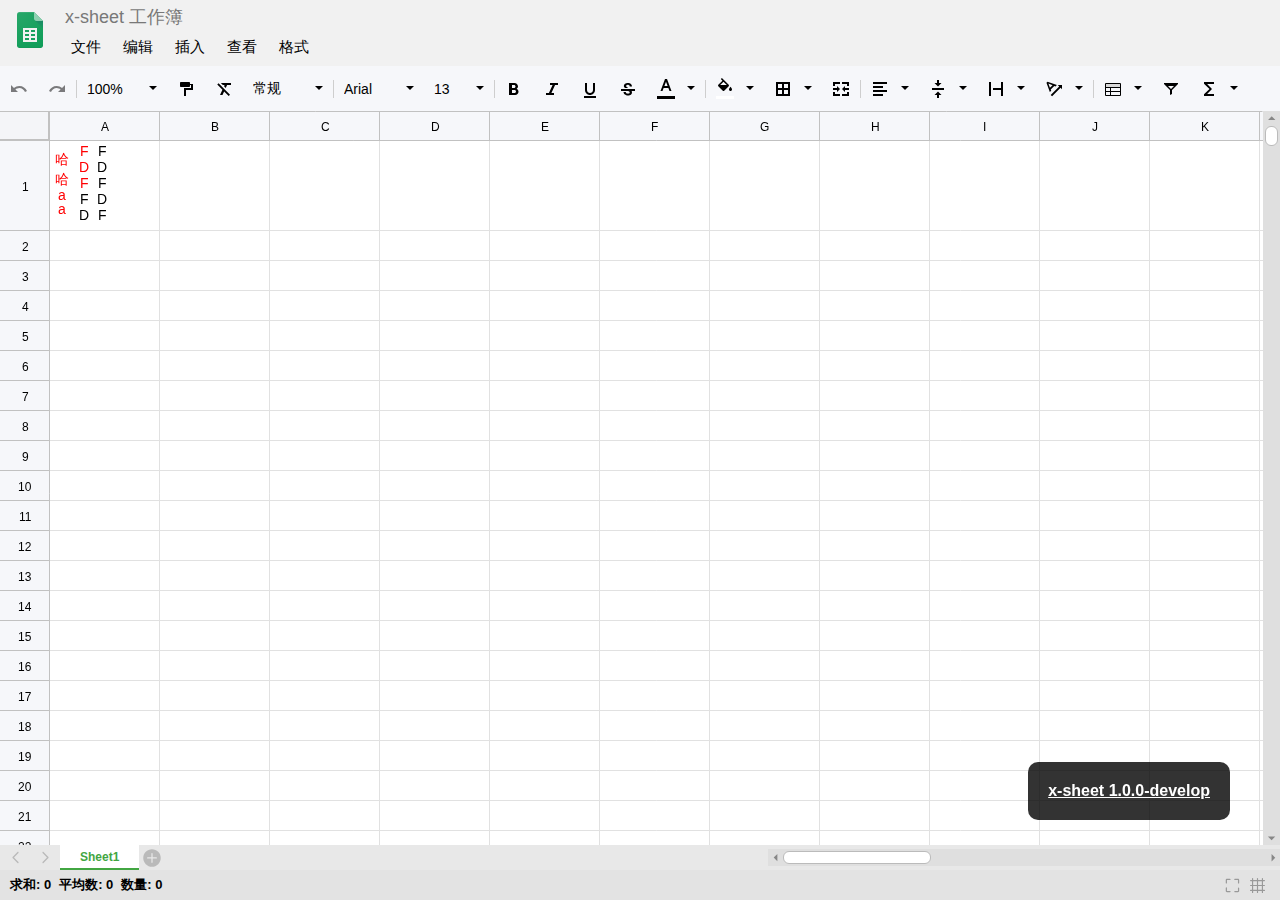
<file: x-sheet/index.html>
<!doctype html><html lang="en"><head><meta charset="UTF-8"><title>x-sheet</title><style>* {
            padding: 0;
            margin: 0;
        }
        html, body {
            height: 100%;
            display: block;
        }</style><link rel="icon" href="logo.ico"><link href="css/XSheet.css" rel="stylesheet"></head><body id="demo1"><script src="js/runtime.js"></script><script src="js/vendor.js"></script><script src="js/XSheet.js"></script></body><script>new XSheet('#demo1', {
    workConfig: {
      name: 'x-sheet',
      top: {
        option: {
          show: true,
        },
        menu: {
          show: true,
        },
      },
      body: {
        sheetConfig: {
          showMenu: true,
        },
        sheets: [{
          tableConfig: {
            rows: {
              data: [{height: 90}]
            },
            data: [
              [{
                contentType: 2,
                fontAttr: {
                  textWrap: 2,
                  direction: 'vertical'
                },
                richText: {
                  rich: [{text: '哈哈aaFDF', color: 'rgb(255,0,2)'}, {text: 'FDFDFDF'}]
                }
              }]
            ],
            xFixedBar: {
              height: 2,
              width: 2,
            },
          },
        }],
        tabConfig: {
          showMenu: true,
        },
      },
      bottom: {
        show: true,
      },
    },
  });</script></html>
</file>
<file: x-sheet/css/XSheet.css>
* {
  margin: 0;
  padding: 0;
  font-family: Roboto, RobotoDraft, Helvetica, Arial, sans-serif;
}
::-webkit-scrollbar {
  height: 16px;
  width: 16px;
  overflow: visible;
  background: #ffffff;
}
::-webkit-scrollbar-track {
  background-clip: padding-box;
  border: solid transparent;
  border-width: 0 0 0 4px;
  box-shadow: none;
  margin: 0 4px;
}
::-webkit-scrollbar-thumb {
  background-color: rgba(0, 0, 0, 0.2);
  background-clip: padding-box;
  min-height: 28px;
  padding: 100px 0 0;
  border-style: solid;
  border-color: transparent;
  border-width: 4px;
  background-color: #dadce0;
  border-radius: 8px;
  box-shadow: none;
}
::-webkit-scrollbar-corner {
  background: transparent;
}
::-webkit-scrollbar-button {
  height: 0;
  width: 0;
}
.x-sheet {
  width: 100%;
  height: 100%;
  font-family: Roboto, RobotoDraft, Helvetica, Arial, sans-serif;
  user-select: none;
  contain: content;
}
.x-sheet-layer-bar {
  width: 100%;
  height: 100%;
}
.x-sheet-vertical-layer {
  width: 100%;
  height: 100%;
  position: relative;
  display: flex;
  flex-direction: column;
}
.x-sheet-vertical-layer-element {
  flex-grow: 0;
  overflow: hidden;
}
.x-sheet-horizontal-layer {
  width: 100%;
  height: 100%;
  display: flex;
  flex-direction: row;
}
.x-sheet-horizontal-layer-element {
  flex-grow: 0;
  flex-basis: 0;
  overflow: hidden;
}
.x-sheet-horizontal-center {
  width: 100%;
  height: 100%;
  display: flex;
  justify-content: center;
}
.x-sheet-horizontal-center-element {
  height: 100%;
}
.x-sheet-vertical-center {
  width: 100%;
  height: 100%;
  display: flex;
  align-items: center;
}
.x-sheet-vertical-center-element {
  width: 100%;
}
.x-sheet-scroll-bar-x {
  width: 100%;
  height: 17px;
  background: #dfdfdf;
  position: relative;
}
.x-sheet-scroll-bar-x-last-but {
  width: 15px;
  height: 100%;
  float: left;
  background-image: url([data-uri]);
  background-size: 100% 100%;
  background-color: #dfdfdf;
}
.x-sheet-scroll-bar-x-next-but {
  width: 15px;
  height: 100%;
  float: right;
  background-image: url([data-uri]);
  background-size: 100% 100%;
  background-color: #dfdfdf;
}
.x-sheet-scroll-bar-x-content {
  position: absolute;
  left: 15px;
  right: 15px;
  top: 2px;
  bottom: 2px;
}
.x-sheet-scroll-bar-x-block {
  position: absolute;
  width: 100px;
  height: 100%;
  box-sizing: border-box;
  left: 0;
  background: #ffffff;
  border-radius: 6px;
  border: 1px solid #bbb;
}
.x-sheet-scroll-bar-y {
  width: 17px;
  height: 100%;
  background: #dfdfdf;
  position: relative;
}
.x-sheet-scroll-bar-y-last-but {
  width: 100%;
  height: 15px;
  position: absolute;
  top: 0;
  background-image: url([data-uri]);
  background-size: 100% 100%;
  background-color: #dfdfdf;
}
.x-sheet-scroll-bar-y-next-but {
  width: 100%;
  height: 15px;
  position: absolute;
  bottom: 0;
  background-image: url([data-uri]);
  background-size: 100% 100%;
  background-color: #dfdfdf;
}
.x-sheet-scroll-bar-y-content {
  position: absolute;
  top: 15px;
  left: 2px;
  right: 2px;
  bottom: 15px;
  z-index: 2;
}
.x-sheet-scroll-bar-y-block {
  position: absolute;
  width: 100%;
  height: 100px;
  box-sizing: border-box;
  top: 0;
  background: #ffffff;
  border-radius: 6px;
  border: 1px solid #bbb;
}
.x-sheet-el-pop-up {
  z-index: 2;
  position: absolute;
  top: 0;
  left: 0;
  box-shadow: 0 2px 6px 2px rgba(60, 64, 67, 0.15);
}
.x-sheet-drag-panel {
  position: absolute;
  left: 0;
  top: 0;
  z-index: 2;
}
.x-sheet-drag-panel-mask {
  width: 100%;
  height: 100%;
  position: absolute;
  left: 0;
  top: 0;
  background: rgba(0, 0, 0, 0.5);
  z-index: 2;
}
.x-sheet-el-context-menu {
  padding: 10px;
}
.x-sheet-el-context-menu-item {
  cursor: pointer;
}
.x-sheet-el-context-menu-item.hover:hover {
  background: #efefef;
}
.x-sheet-el-context-menu-item-divider {
  display: inline-block;
  border-bottom: 1px solid #dbdbdb;
  width: 100%;
  vertical-align: middle;
  height: 0;
}
.x-sheet-color-array {
  overflow: hidden;
  width: 216px;
}
.x-sheet-color-array-item {
  width: 20px;
  height: 20px;
  float: left;
  margin: 1px;
  border-radius: 100%;
  border: 1px solid #e7e7e7;
  display: flex;
  justify-content: center;
  align-items: center;
}
.x-sheet-color-picker {
  background: #ffffff;
  cursor: default;
  user-select: none;
  padding: 0 5px 0 5px;
}
.x-sheet-color-picker-pre-view-color-point {
  width: 20px;
  height: 20px;
  border-radius: 20px;
  background: black;
}
.x-sheet-color-picker-color-value-tips {
  font-size: 14px;
  color: #787878;
}
.x-sheet-color-picker-color-input {
  border: 1px solid #dadce0;
  width: 90px;
  height: 36px;
  border-radius: 4px;
  box-sizing: border-box;
  padding: 0 3px 0 3px;
  font-size: 15px;
}
.x-sheet-color-picker-top {
  display: flex;
  justify-content: space-around;
  align-items: center;
  height: 45px;
  margin-top: 10px;
  margin-bottom: 10px;
}
.x-sheet-color-picker-select-color-point {
  position: absolute;
  top: -10px;
  left: -10px;
  width: 20px;
  height: 20px;
  background: #ff8000;
  border: 2px solid white;
  border-radius: 20px;
  box-shadow: 0 0 3px 1px #bdc1c6;
  cursor: pointer;
}
.x-sheet-color-picker-select-color-area {
  background: #42a642;
  position: absolute;
  left: 0;
  top: 0;
  height: 100%;
  width: 100%;
}
.x-sheet-color-picker-select-color-area.area2 {
  background: linear-gradient(to right, #ffffff, rgba(255, 255, 255, 0));
}
.x-sheet-color-picker-select-color-area.area3 {
  background: linear-gradient(to bottom, rgba(0, 0, 0, 0), #000000);
}
.x-sheet-color-picker-center {
  position: relative;
  height: 246px;
  width: 246px;
  margin: 10px;
}
.x-sheet-color-picker-color-hux-tips {
  color: #787878;
  font-size: 13px;
  margin-bottom: 5px;
}
.x-sheet-color-picker-color-bar {
  width: 100%;
  height: 15px;
  border-radius: 15px;
  position: relative;
  background: linear-gradient(to right, #ff0000, #ff0080, #ff00ff, #8000ff, #0000ff, #0080ff, #00ffff, #00ff80, #00ff00, #80ff00, #ffff00, #ff8000, #ff0000);
}
.x-sheet-color-picker-bar-point {
  position: absolute;
  top: -5px;
  left: -10px;
  width: 20px;
  height: 20px;
  background: #ff8000;
  border: 2px solid white;
  border-radius: 20px;
  box-shadow: 0 0 3px 1px #bdc1c6;
  cursor: pointer;
}
.x-sheet-color-picker-bottom {
  margin: 10px;
}
.x-sheet-color-picker-button {
  height: 35px;
  width: 90px;
  float: right;
  cursor: pointer;
  line-height: 35px;
  text-align: center;
  font-size: 14px;
  font-weight: 500;
  border: 1px solid #dadce0 !important;
  font-family: "Google Sans", Roboto, RobotoDraft, Helvetica, Arial, sans-serif;
  border-radius: 4px;
}
.x-sheet-color-picker-button.cancel {
  margin-top: 5px;
  margin-bottom: 5px;
  margin-right: 5px;
  background: white;
  color: #188038;
}
.x-sheet-color-picker-button.select {
  margin-right: 10px;
  margin-top: 5px;
  margin-bottom: 5px;
  background: #188038;
  color: #ffffff;
}
.x-sheet-color-picker-buttons {
  width: 100%;
  overflow: hidden;
  margin-bottom: 10px;
}
.x-sheet-alert {
  width: 512px;
  background-color: #fff;
  border: 1px solid transparent;
  border-radius: 8px;
  box-shadow: 0 4px 8px 3px rgba(60, 64, 67, 0.15);
  padding: 24px;
  cursor: default;
}
.x-sheet-alert-title {
  color: #202124;
  font-family: "Google Sans", Roboto, RobotoDraft, Helvetica, Arial, sans-serif;
  font-size: 22px;
  font-weight: 400;
  line-height: 28px;
  margin-bottom: 15px;
}
.x-sheet-alert-buttons {
  overflow: hidden;
  margin-top: 10px;
}
.x-sheet-alert-ok {
  border: 1px solid transparent!important;
  border-radius: 4px;
  box-sizing: border-box;
  float: right;
  font-family: "Google Sans", Roboto, RobotoDraft, Helvetica, Arial, sans-serif;
  font-weight: 500;
  font-size: 14px;
  height: 36px;
  letter-spacing: 0.25px;
  line-height: 16px;
  padding: 9px 0 11px 0;
  color: #fff;
  background: #2a8947;
  box-shadow: 0 1px 3px 1px rgba(52, 168, 83, 0.15);
  text-align: center;
  width: 72px;
  cursor: pointer;
}
.x-sheet-confirm {
  width: 512px;
  background-color: #fff;
  border: 1px solid transparent;
  border-radius: 8px;
  box-shadow: 0 4px 8px 3px rgba(60, 64, 67, 0.15);
  padding: 24px;
  cursor: default;
}
.x-sheet-confirm-title {
  color: #202124;
  font-family: "Google Sans", Roboto, RobotoDraft, Helvetica, Arial, sans-serif;
  font-size: 22px;
  font-weight: 400;
  line-height: 28px;
  margin-bottom: 15px;
}
.x-sheet-confirm-buttons {
  overflow: hidden;
  margin-top: 10px;
}
.x-sheet-confirm-button {
  border: 1px solid transparent!important;
  border-radius: 4px;
  box-sizing: border-box;
  float: right;
  font-family: "Google Sans", Roboto, RobotoDraft, Helvetica, Arial, sans-serif;
  font-weight: 500;
  font-size: 14px;
  height: 36px;
  letter-spacing: 0.25px;
  line-height: 16px;
  padding: 9px 0 11px 0;
  color: #fff;
  background: #2a8947;
  box-shadow: 0 1px 3px 1px rgba(52, 168, 83, 0.15);
  text-align: center;
  width: 72px;
  cursor: pointer;
}
.x-sheet-confirm-ok {
  margin-right: 10px;
}
.x-sheet-confirm-no {
  background: #f8fcf9;
  border: 1px solid #c8e7d1 !important;
  color: #188038;
}
.x-sheet-form-search-input {
  height: 100%;
  overflow: hidden;
}
.x-sheet-form-search-input .x-sheet-form-input-wrap {
  height: 100%;
  width: 90%;
  float: left;
}
.x-sheet-form-search-input .x-sheet-form-input-inner {
  padding: 0 5px 0 5px;
  height: 100%;
}
.x-sheet-form-search-input .x-sheet-form-input-source {
  width: 100%;
  height: 100%;
  border: none;
  outline: none;
  color: #414141;
  display: inline-block;
}
.x-sheet-form-search-input .x-sheet-form-input-search {
  height: 100%;
  width: 10%;
  float: left;
  cursor: pointer;
  background-image: url([data-uri]);
  background-position: center center;
  background-size: 60% 60%;
  background-repeat: no-repeat;
}
.x-sheet-form-plain-input {
  height: 100%;
  overflow: hidden;
}
.x-sheet-form-plain-input .x-sheet-form-input-wrap {
  height: 100%;
  width: 100%;
  float: left;
}
.x-sheet-form-plain-input .x-sheet-form-input-inner {
  padding: 0 5px 0 5px;
  height: 100%;
}
.x-sheet-form-plain-input .x-sheet-form-input-source {
  width: 100%;
  height: 100%;
  border: none;
  outline: none;
  color: #414141;
  display: inline-block;
}
.x-sheet-form-select {
  overflow: hidden;
  height: 100%;
}
.x-sheet-form-select-text {
  width: 90%;
  height: 100%;
  float: left;
  display: flex;
  align-items: center;
}
.x-sheet-form-select-icon {
  float: left;
  width: 9%;
  height: 100%;
  background-image: url([data-uri]);
  background-size: 30%;
  background-position: center;
  background-repeat: no-repeat;
}
.x-sheet-form-select-menu {
  background: #ffffff;
}
.x-sheet-form-select-menu-item {
  font-size: 13px;
  padding: 5px 10px 5px 10px;
}
.x-sheet-form-select-menu-item-title {
  line-height: 20px;
  margin-right: 20px;
  font-size: 15px;
}

.x-sheet-work {
  width: 100%;
  height: 100%;
}
.x-sheet-work-body {
  width: 100%;
  height: 100%;
  background: #e8e8e8;
  position: relative;
}
.x-sheet-version-tips {
  position: absolute;
  right: 50px;
  bottom: 50px;
  border-radius: 10px;
  padding: 20px;
  font-weight: bold;
  z-index: 3;
  background: rgba(0, 0, 0, 0.8);
}
.x-sheet-version-tips * {
  color: #ffffff;
}
.x-sheet-sheet-view {
  width: 100%;
  height: 100%;
}
.x-sheet-sheet {
  width: 100%;
  height: 100%;
  background: #ffffff;
}
.x-sheet-table {
  width: 100%;
  height: 100%;
  position: relative;
}
.x-sheet-table-canvas {
  position: absolute;
  /** flex bug chrome 79.0.3945.88 **/
  left: 0;
  top: 0;
}
.x-sheet-x-screen {
  display: block;
  width: 100%;
  height: 100%;
  position: relative;
}
.x-sheet-x-screen-zone {
  position: absolute;
  overflow: hidden;
  box-sizing: border-box;
}
.x-sheet-x-screen-br-zone {
  display: block;
  width: 100%;
  height: 100%;
  position: absolute;
  left: 0;
  top: 0;
  overflow: hidden;
}
.x-sheet-x-screen-part {
  position: absolute;
}
.x-sheet-part-border-css {
  width: 100%;
  height: 100%;
  box-sizing: border-box;
  position: relative;
}
.x-sheet-part-border-css.solid.show-top-border {
  border-top-style: solid;
}
.x-sheet-part-border-css.solid.show-bottom-border {
  border-bottom-style: solid;
}
.x-sheet-part-border-css.solid.show-left-border {
  border-left-style: solid;
}
.x-sheet-part-border-css.solid.show-right-border {
  border-right-style: solid;
}
.x-sheet-part-border-css.dashed.show-top-border {
  border-top-style: dashed;
}
.x-sheet-part-border-css.dashed.show-bottom-border {
  border-bottom-style: dashed;
}
.x-sheet-part-border-css.dashed.show-left-border {
  border-left-style: dashed;
}
.x-sheet-part-border-css.dashed.show-right-border {
  border-right-style: dashed;
}
.x-sheet-part-border-css.show-top-border {
  border-top-width: 3px;
  border-top-color: #42a642;
}
.x-sheet-part-border-css.show-bottom-border {
  border-bottom-width: 3px;
  border-bottom-color: #42a642;
}
.x-sheet-part-border-css.show-left-border {
  border-left-width: 3px;
  border-left-color: #42a642;
}
.x-sheet-part-border-css.show-right-border {
  border-right-width: 3px;
  border-right-color: #42a642;
}
@keyframes copy-style-stroked-dashoffset-animation-top {
  to {
    stroke-dashoffset: 20;
  }
}
@keyframes copy-style-stroked-dashoffset-animation-left {
  to {
    stroke-dashoffset: -20;
  }
}
@keyframes copy-style-stroked-dashoffset-animation-bottom {
  to {
    stroke-dashoffset: -20;
  }
}
@keyframes copy-style-stroked-dashoffset-animation-right {
  to {
    stroke-dashoffset: 20;
  }
}
.x-sheet-part-border-svg {
  width: 100%;
  height: 100%;
  box-sizing: border-box;
  position: static;
}
.x-sheet-copy-style-svg {
  position: relative;
}
.x-sheet-part-border-svg.show-top-border .x-sheet-copy-style-stroked-top {
  display: block;
  stroke: #555555;
  stroke-width: 5;
  stroke-dasharray: 10;
  animation: copy-style-stroked-dashoffset-animation-top 0.5s forwards infinite linear;
}
.x-sheet-part-border-svg.show-bottom-border .x-sheet-copy-style-stroked-bottom {
  display: block;
  stroke: #555555;
  stroke-width: 5;
  stroke-dasharray: 10;
  animation: copy-style-stroked-dashoffset-animation-bottom 0.5s forwards infinite linear;
}
.x-sheet-part-border-svg.show-left-border .x-sheet-copy-style-stroked-left {
  display: block;
  stroke: #555555;
  stroke-width: 5;
  stroke-dasharray: 10;
  animation: copy-style-stroked-dashoffset-animation-left 0.5s forwards infinite linear;
}
.x-sheet-part-border-svg.show-right-border .x-sheet-copy-style-stroked-right {
  display: block;
  stroke: #555555;
  stroke-width: 5;
  stroke-dasharray: 10;
  animation: copy-style-stroked-dashoffset-animation-right 0.5s forwards infinite linear;
}
.x-sheet-x-autofill-area {
  background: rgba(166, 166, 166, 0.2);
  width: 100%;
  height: 100%;
}
.x-sheet-x-select-area {
  position: absolute;
  top: 0;
  left: 0;
  background: rgba(166, 166, 166, 0.2);
  width: 100%;
  height: 100%;
}
.x-sheet-x-select-corner {
  position: absolute;
  height: 5px;
  width: 5px;
  border: 2px solid #ffffff;
  background: #42a642;
  z-index: 2;
}
.x-sheet-x-select-corner.br-pos {
  right: 0;
  bottom: 0;
}
.x-sheet-x-select-corner.tr-pos {
  right: 0;
  top: 0;
}
.x-sheet-x-select-corner.bl-pos {
  left: 0;
  bottom: 0;
}
.x-sheet-x-select-high-light {
  position: absolute;
  background: rgba(255, 255, 255, 0.5);
}
.x-sheet-copy-style-area {
  background: rgba(166, 166, 166, 0.2);
  position: absolute;
  top: 0;
  left: 0;
  height: 100%;
  width: 100%;
}
.x-sheet-table-edit {
  position: absolute;
  z-index: 2;
  cursor: default;
  background: #ffffff;
  border: 3px solid #0071cf;
  box-sizing: border-box;
  outline: none;
  overflow-wrap: break-word;
  overflow-y: auto;
  overflow-x: hidden;
  user-select: auto;
  padding: 2px;
}
.x-sheet-table-y-height-light {
  width: 100px;
  height: 50px;
  background: rgba(206, 206, 206, 0.37);
  position: absolute;
  top: 0;
  left: 0;
  border-right: 1px solid #42a642;
  box-sizing: border-box;
}
.x-sheet-table-x-height-light {
  width: 100px;
  height: 50px;
  background: rgba(206, 206, 206, 0.37);
  position: absolute;
  top: 0;
  left: 0;
  border-bottom: 1px solid #42a642;
  box-sizing: border-box;
}
.x-sheet-re-sizer-vertical {
  position: absolute;
  left: 0;
  top: 0;
  display: block;
}
.x-sheet-re-sizer-vertical .x-sheet-re-sizer-hover {
  background: rgba(111, 255, 75, 0.25);
}
.x-sheet-re-sizer-vertical .x-sheet-re-sizer-line {
  border-bottom: 2px dashed #42a642;
  box-sizing: border-box;
  position: absolute;
  height: 100%;
  bottom: 0;
}
.x-sheet-re-sizer-horizontal {
  position: absolute;
  left: 0;
  top: 0;
  display: block;
}
.x-sheet-re-sizer-horizontal .x-sheet-re-sizer-hover {
  background: rgba(111, 255, 75, 0.25);
}
.x-sheet-re-sizer-horizontal .x-sheet-re-sizer-line {
  border-right: 2px dashed #42a642;
  box-sizing: border-box;
  position: absolute;
  width: 100%;
  right: 0;
}
.x-sheet-sheet-switch-tab {
  height: 25px;
  width: 100%;
  background: #e8e8e8;
}
.x-sheet-switch-tab-last-btn {
  height: 100%;
  width: 30px;
  float: left;
  background: url([data-uri]) center center no-repeat;
  background-size: 50% 50%;
  cursor: pointer;
}
.x-sheet-switch-tab-next-btn {
  height: 100%;
  width: 30px;
  float: left;
  background: url([data-uri]) center center no-repeat;
  background-size: 50% 50%;
  cursor: pointer;
}
.x-sheet-sheet-tab-content {
  height: 100%;
  width: auto;
  max-width: calc(100% - 85px);
  float: left;
  overflow: hidden;
}
.x-sheet-sheet-tab-tabs {
  width: max-content;
  height: 100%;
}
.x-sheet-sheet-tab-plus {
  height: 100%;
  width: 25px;
  background: url([data-uri]) center center no-repeat;
  background-size: 80% 80%;
  float: left;
  cursor: pointer;
}
.x-sheet-sheet-tab {
  height: 100%;
  padding: 0 20px 0 20px;
  box-sizing: border-box;
  background: #d0d0d0;
  float: left;
  text-align: center;
  line-height: 25px;
  font-size: 12px;
  font-weight: bold;
  border-left: 1px solid #ccc;
  color: #787878;
  cursor: pointer;
}
.x-sheet-sheet-tab:first-child {
  border-left: none;
}
.x-sheet-sheet-tab.active {
  background: #ffffff;
  color: #42a642;
  border-bottom: 2px solid #42a642;
}
.x-sheet-bottom-menu {
  height: 30px;
  background: #e3e3e3;
}
.x-sheet-bottom-grid {
  height: 25px;
  width: 25px;
  background-image: url([data-uri]);
  background-size: 60%;
  background-position: center;
  background-repeat: no-repeat;
  float: right;
  margin: 2.5px 10px 2.5px 0;
  border-radius: 5px;
  cursor: pointer;
}
.x-sheet-bottom-grid:hover {
  background-color: #d9d9d9;
}
.x-sheet-bottom-full-screen {
  height: 25px;
  width: 25px;
  background-image: url([data-uri]);
  background-size: 60%;
  background-position: center;
  background-repeat: no-repeat;
  float: right;
  margin: 2.5px 0 2.5px 0;
  border-radius: 5px;
  cursor: pointer;
}
.x-sheet-bottom-full-screen:hover {
  background-color: #d9d9d9;
}
.x-sheet-bottom-sum {
  height: 100%;
  float: left;
  line-height: 30px;
  margin-left: 10px;
  margin-right: 8px;
  font-size: 13px;
  font-weight: bold;
}
.x-sheet-bottom-avg {
  height: 100%;
  float: left;
  line-height: 30px;
  margin-right: 8px;
  font-size: 13px;
  font-weight: bold;
}
.x-sheet-bottom-number {
  height: 100%;
  float: left;
  line-height: 30px;
  margin-right: 8px;
  font-size: 13px;
  font-weight: bold;
}
.x-sheet-icon {
  text-align: center;
  vertical-align: middle;
  user-select: none;
  overflow: hidden;
  position: relative;
  display: inline-block;
}
.x-sheet-icon-img {
  background-image: url(../img/sprite.svg?996991a993f387cac0cb9510f8e42016);
  width: 18px;
  height: 18px;
}
.x-sheet-icon-img.undo {
  background-position: 0 0;
}
.x-sheet-icon-img.redo {
  background-position: -18px 0;
}
.x-sheet-icon-img.point-format {
  background-position: -54px 0;
}
.x-sheet-icon-img.clear-format {
  background-position: -72px 0;
}
.x-sheet-icon-img.arrow-down {
  background-position: -126px -19px;
}
.x-sheet-icon-img.font-bold {
  background-position: -90px 0;
}
.x-sheet-icon-img.font-italic {
  background-position: -108px 0;
}
.x-sheet-icon-img.under-line {
  background-position: -126px 0;
}
.x-sheet-icon-img.font-strike {
  background-position: -144px 0;
}
.x-sheet-icon-img.color {
  background-position: -162px 0;
}
.x-sheet-icon-img.fill-color {
  background-position: -180px 0;
}
.x-sheet-icon-img.border {
  background-position: 0 -36px;
}
.x-sheet-icon-img.merge {
  background-position: -198px 0;
}
.x-sheet-icon-img.align-left {
  background-position: -216px 0;
}
.x-sheet-icon-img.align-center {
  background-position: -234px 0;
}
.x-sheet-icon-img.align-right {
  background-position: 0 -18px;
}
.x-sheet-icon-img.align-top {
  background-position: -18px -18px;
}
.x-sheet-icon-img.align-middle {
  background-position: -36px -18px;
}
.x-sheet-icon-img.align-bottom {
  background-position: -54px -18px;
}
.x-sheet-icon-img.freeze {
  background-position: -198px -18px;
}
.x-sheet-icon-img.filter {
  background-position: -90px -18px;
}
.x-sheet-icon-img.functions {
  background-position: -108px -18px;
}
.x-sheet-icon-img.angle {
  background-position: -216px -54px;
}
.x-sheet-icon-img.clear-color {
  background-image: url(../img/material_common_2.svg?92689b15fffad31813bcd1926255e7b2);
  background-repeat: no-repeat;
  background-position: 0 -148px;
}
.x-sheet-icon-img.plus {
  background-image: url(../img/material_common_2.svg?92689b15fffad31813bcd1926255e7b2);
  background-repeat: no-repeat;
  background-position: 0 -2839px;
}
.x-sheet-icon-img.checked {
  background-image: url([data-uri]);
  background-repeat: no-repeat;
  background-position: left center;
}
.x-sheet-icon-img.checked-dark {
  background-image: url([data-uri]);
  background-repeat: no-repeat;
  background-position: center center;
}
.x-sheet-icon-img.checked-light {
  background-image: url([data-uri]);
  background-repeat: no-repeat;
  background-position: center center;
}
.x-sheet-icon-img.border1 {
  background-position: 0 -36px;
}
.x-sheet-icon-img.border2 {
  background-position: -18px -36px;
}
.x-sheet-icon-img.border3 {
  background-position: -36px -36px;
}
.x-sheet-icon-img.border4 {
  background-position: -54px -36px;
}
.x-sheet-icon-img.border5 {
  background-position: -72px -36px;
}
.x-sheet-icon-img.border6 {
  background-position: -90px -36px;
}
.x-sheet-icon-img.border7 {
  background-position: -108px -36px;
}
.x-sheet-icon-img.border8 {
  background-position: -126px -36px;
}
.x-sheet-icon-img.border9 {
  background-position: -144px -36px;
}
.x-sheet-icon-img.border10 {
  background-position: -162px -36px;
}
.x-sheet-icon-img.line1 {
  background-image: url([data-uri]);
  background-repeat: no-repeat;
  background-position: left center;
}
.x-sheet-icon-img.line2 {
  background-image: url([data-uri]);
  background-repeat: no-repeat;
  background-position: left center;
}
.x-sheet-icon-img.line3 {
  background-image: url([data-uri]);
  background-repeat: no-repeat;
  background-position: left center;
}
.x-sheet-icon-img.line4 {
  background-image: url([data-uri]);
  background-repeat: no-repeat;
  background-position: left center;
}
.x-sheet-icon-img.line5 {
  background-image: url([data-uri]);
  background-repeat: no-repeat;
  background-position: left center;
}
.x-sheet-icon-img.line6 {
  background-image: url([data-uri]);
  background-repeat: no-repeat;
  background-position: left center;
}
.x-sheet-icon-img.border-color {
  background-position: -180px -36px;
}
.x-sheet-icon-img.border-type {
  background-position: -198px -36px;
}
.x-sheet-icon-img.text-wrap {
  background-position: -72px -18px;
}
.x-sheet-icon-img.truncate {
  background-position: -144px -54px;
}
.x-sheet-icon-img.overflow {
  background-position: -162px -54px;
}
.x-sheet-icon-img.wrap {
  background-position: -180px -54px;
}
.x-sheet-icon-img.font-angle1 {
  background-position: -108px -54px;
}
.x-sheet-icon-img.font-angle2 {
  background-position: -126px -54px;
}
.x-sheet-icon-img.font-angle3 {
  background-position: -198px -54px;
}
.x-sheet-icon-img.font-angle4 {
  background-position: -216px -54px;
}
.x-sheet-icon-img.font-angle5 {
  background-position: -234px -54px;
}
.x-sheet-icon-img.font-angle6 {
  background-position: 0px -72px;
}
.x-sheet-tools-undo {
  opacity: 0.5;
}
.x-sheet-tools-undo.active {
  opacity: 1;
}
.x-sheet-tools-redo {
  opacity: 0.5;
}
.x-sheet-tools-redo.active {
  opacity: 1;
}
.x-sheet-tools-point-format {
  background: transparent;
}
.x-sheet-tools-point-format.active {
  background: #d5d5d5;
}
.x-sheet-tools-font-bold.active {
  background: #e1e1e1;
}
.x-sheet-tools-font-italic.active {
  background: #e1e1e1;
}
.x-sheet-tools-under-line.active {
  background: #e1e1e1;
}
.x-sheet-tools-font-strike.active {
  background: #e1e1e1;
}
.x-sheet-tools-filter.active {
  background: #e1e1e1;
}
.x-sheet-tools-menu {
  height: 45px;
  background: #f6f7fa;
  display: flex;
  align-items: center;
}
.x-sheet-tools-divider {
  display: inline-block;
  border-right: 1px solid #cecece;
  width: 0;
  vertical-align: middle;
  height: 18px;
}
.x-sheet-tools-item {
  margin: 0 5px;
  padding: 5px;
  border-radius: 2px;
  cursor: pointer;
}
.x-sheet-tools-item:hover {
  background: #e4e4e4;
}
.x-sheet-tools-drop-input-item {
  position: relative;
}
.x-sheet-tools-drop-input-item-mark {
  display: inline-block;
  vertical-align: middle;
  position: absolute;
  right: 0;
  top: 50%;
  margin-top: -9px;
}
.x-sheet-tools-drop-input-item-title {
  display: inline-block;
  color: #000000;
  font-size: 14px;
  font-family: 'Lato', 'Source Sans Pro', Roboto, Helvetica, Arial, sans-serif;
  vertical-align: middle;
  padding-right: 20px;
}
.x-sheet-tools-drop-input {
  width: 50px;
  height: 18px;
  border: 1px solid #cccccc;
  border-radius: 3px;
  padding: 2px 3px 2px 3px;
  outline-color: #0080ff;
}
.x-sheet-tools-drop-down-item {
  position: relative;
}
.x-sheet-tools-drop-down-item-mark {
  display: inline-block;
  vertical-align: middle;
  position: absolute;
  right: 0;
  top: 50%;
  margin-top: -9px;
}
.x-sheet-tools-drop-down-item-title {
  display: inline-block;
  color: #000000;
  font-size: 14px;
  font-family: 'Lato', 'Source Sans Pro', Roboto, Helvetica, Arial, sans-serif;
  vertical-align: middle;
  padding-right: 20px;
}
.x-sheet-scale-context-menu {
  background: #ffffff;
}
.x-sheet-scale-context-menu-item {
  overflow: hidden;
  margin-top: 2px;
  margin-bottom: 2px;
  font-size: 13px;
  padding: 5px;
}
.x-sheet-scale-context-menu-item-title {
  float: left;
  line-height: 20px;
  margin-right: 20px;
  font-size: 15px;
  width: 100%;
}
.x-sheet-format-context-menu {
  background: #ffffff;
}
.x-sheet-format-context-menu-item {
  overflow: hidden;
  margin-top: 2px;
  margin-bottom: 2px;
  font-size: 13px;
  padding: 3px 10px 3px 10px;
}
.x-sheet-format-context-menu-item-title {
  float: left;
  line-height: 20px;
  margin-right: 40px;
  font-size: 15px;
}
.x-sheet-format-context-menu-item-desc {
  float: right;
  color: #4f4f4f;
  line-height: 20px;
  font-size: 13px;
  font-weight: bold;
}
.x-sheet-format-context-menu-item-icon {
  float: left;
  margin: 2px 10px 2px 0;
  opacity: 0;
}
.x-sheet-format-context-menu-item.active .x-sheet-format-context-menu-item-icon {
  opacity: 1;
}
.x-sheet-font-context-menu {
  background: #ffffff;
}
.x-sheet-font-context-menu-item {
  overflow: hidden;
  margin-top: 2px;
  margin-bottom: 2px;
  font-size: 13px;
  padding: 5px;
}
.x-sheet-font-context-menu-item-title {
  float: left;
  line-height: 20px;
  margin-right: 20px;
  font-size: 15px;
}
.x-sheet-font-context-menu-item-desc {
  float: right;
  color: #4f4f4f;
  line-height: 20px;
}
.x-sheet-font-context-menu-item-icon {
  float: left;
  margin: 2px 10px 2px 0;
  opacity: 0;
}
.x-sheet-font-context-menu-item.active .x-sheet-font-context-menu-item-icon {
  opacity: 1;
}
.x-sheet-font-size-context-menu {
  background: #ffffff;
}
.x-sheet-font-size-context-menu-item {
  overflow: hidden;
  margin-top: 2px;
  margin-bottom: 2px;
  font-size: 13px;
  padding: 5px;
}
.x-sheet-font-size-context-menu-item-title {
  float: left;
  line-height: 20px;
  margin-right: 20px;
  font-size: 15px;
  width: 100%;
}
.x-sheet-font-color-context-menu {
  background: #ffffff;
}
.x-sheet-font-color-context-menu-item {
  overflow: hidden;
  margin-top: 2px;
  margin-bottom: 2px;
  font-size: 13px;
  padding: 3px 10px 3px 10px;
}
.x-sheet-font-color-context-menu-item-icon {
  float: left;
  margin: 2px 10px 2px 0;
}
.x-sheet-font-color-context-menu-color-title {
  margin-bottom: 5px;
}
.x-sheet-font-color-context-menu-item-title {
  float: left;
  line-height: 20px;
  margin-right: 40px;
  font-size: 14px;
}
.x-sheet-fill-color-context-menu {
  background: #ffffff;
}
.x-sheet-fill-color-context-menu-item {
  overflow: hidden;
  margin-top: 2px;
  margin-bottom: 2px;
  font-size: 13px;
  padding: 3px 10px 3px 10px;
}
.x-sheet-fill-color-context-menu-item-icon {
  float: left;
  margin: 2px 10px 2px 0;
}
.x-sheet-fill-color-context-menu-color-title {
  margin-bottom: 5px;
}
.x-sheet-fill-color-context-menu-item-title {
  float: left;
  line-height: 20px;
  margin-right: 40px;
  font-size: 14px;
}
.x-sheet-border-type-context-menu {
  background: #ffffff;
}
.x-sheet-border-type-context-menu-item {
  overflow: hidden;
  margin-top: 2px;
  margin-bottom: 2px;
  font-size: 13px;
  padding: 3px 10px 3px 10px;
}
.x-sheet-border-type-context-menu-item-icon {
  float: left;
  margin: 2px 10px 2px 0;
}
.x-sheet-border-type-context-menu-color-title {
  margin-bottom: 5px;
}
.x-sheet-border-type-context-menu-item-title {
  float: left;
  line-height: 20px;
  margin-right: 40px;
  font-size: 14px;
}
.x-sheet-border-type-context-menu-type-icon-line {
  display: flex;
}
.x-sheet-border-color-context-menu {
  background: #ffffff;
}
.x-sheet-border-color-context-menu-item {
  overflow: hidden;
  margin-top: 2px;
  margin-bottom: 2px;
  font-size: 13px;
  padding: 3px 10px 3px 10px;
}
.x-sheet-border-color-context-menu-item-icon {
  float: left;
  margin: 2px 10px 2px 0;
}
.x-sheet-border-color-context-menu-color-title {
  margin-bottom: 5px;
}
.x-sheet-border-color-context-menu-item-title {
  float: left;
  line-height: 20px;
  margin-right: 40px;
  font-size: 14px;
}
.x-sheet-line-type-context-menu {
  background: #ffffff;
}
.x-sheet-line-type-context-menu-item {
  overflow: hidden;
  margin-top: 2px;
  margin-bottom: 2px;
  font-size: 13px;
  padding: 5px;
}
.x-sheet-line-type-context-menu-item-title {
  float: left;
  line-height: 20px;
  margin-right: 20px;
  font-size: 15px;
}
.x-sheet-line-type-context-menu-item-desc {
  float: right;
  color: #4f4f4f;
  line-height: 20px;
}
.x-sheet-line-type-context-menu-item-icon {
  float: left;
  margin: 2px 10px 2px 0;
  opacity: 0;
}
.x-sheet-line-type-context-menu-item.active .x-sheet-line-type-context-menu-item-icon {
  opacity: 1;
}
.x-sheet-horizontal-type-context-menu {
  background: #ffffff;
}
.x-sheet-horizontal-type-context-menu-item {
  overflow: hidden;
  margin-top: 2px;
  margin-bottom: 2px;
  font-size: 13px;
  padding: 3px 10px 3px 10px;
}
.x-sheet-horizontal-type-context-menu-item-icon {
  float: left;
  margin: 2px 10px 2px 0;
}
.x-sheet-horizontal-type-context-menu-color-title {
  margin-bottom: 5px;
}
.x-sheet-horizontal-type-context-menu-item-title {
  float: left;
  line-height: 20px;
  margin-right: 40px;
  font-size: 14px;
}
.x-sheet-horizontal-type-context-menu-type-icon-line {
  display: flex;
}
.x-sheet-vertical-type-context-menu {
  background: #ffffff;
}
.x-sheet-vertical-type-context-menu-item {
  overflow: hidden;
  margin-top: 2px;
  margin-bottom: 2px;
  font-size: 13px;
  padding: 3px 10px 3px 10px;
}
.x-sheet-vertical-type-context-menu-item-icon {
  float: left;
  margin: 2px 10px 2px 0;
}
.x-sheet-vertical-type-context-menu-color-title {
  margin-bottom: 5px;
}
.x-sheet-vertical-type-context-menu-item-title {
  float: left;
  line-height: 20px;
  margin-right: 40px;
  font-size: 14px;
}
.x-sheet-vertical-type-context-menu-type-icon-line {
  display: flex;
}
.x-sheet-text-wrapping-context-menu {
  background: #ffffff;
}
.x-sheet-text-wrapping-context-menu-item {
  overflow: hidden;
  margin-top: 2px;
  margin-bottom: 2px;
  font-size: 13px;
  padding: 3px 10px 3px 10px;
}
.x-sheet-text-wrapping-context-menu-item-icon {
  float: left;
  margin: 2px 10px 2px 0;
}
.x-sheet-text-wrapping-context-menu-color-title {
  margin-bottom: 5px;
}
.x-sheet-text-wrapping-context-menu-item-title {
  float: left;
  line-height: 20px;
  margin-right: 40px;
  font-size: 14px;
}
.x-sheet-text-wrapping-context-menu-type-icon-line {
  display: flex;
}
.x-sheet-fixed-context-menu {
  background: #ffffff;
}
.x-sheet-fixed-context-menu-item {
  overflow: hidden;
  margin-top: 2px;
  margin-bottom: 2px;
  font-size: 13px;
  padding: 5px;
}
.x-sheet-fixed-context-menu-item-title {
  float: left;
  line-height: 20px;
  margin-right: 20px;
  font-size: 15px;
}
.x-sheet-fixed-context-menu-item-desc {
  float: right;
  color: #4f4f4f;
  line-height: 20px;
}
.x-sheet-filter-data-menu {
  background: #ffffff;
  display: inline-block;
}
.x-sheet-filter-data-menu-item {
  overflow: hidden;
  font-size: 15px;
  min-width: 260px;
  padding: 7px 10px 7px 10px;
}
.x-sheet-value-filter {
  cursor: default;
}
.x-sheet-value-filter-title {
  font-size: 15px;
  cursor: pointer;
  display: block;
}
.x-sheet-value-filter-title-text {
  display: inline-block;
  vertical-align: middle;
}
.x-sheet-value-filter-title-icon {
  display: inline-block;
  background-image: url([data-uri]);
  background-size: 100% 100%;
  background-position: center;
  width: 20px;
  height: 20px;
  vertical-align: middle;
  margin-left: -10px;
}
.x-sheet-value-filter-title-icon.active {
  background-image: url([data-uri]);
}
.x-sheet-value-filter-option-box {
  display: block;
  overflow: hidden;
  font-size: 12px;
  margin-top: 10px;
  margin-bottom: 10px;
}
.x-sheet-value-filter-option-select {
  float: left;
  cursor: pointer;
  color: #0080ff;
  text-decoration: underline;
}
.x-sheet-value-filter-option-flag {
  float: left;
}
.x-sheet-value-filter-option-clear {
  float: left;
  cursor: pointer;
  color: #0080ff;
  text-decoration: underline;
}
.x-sheet-value-filter-input-box {
  border: 1px solid #dddddd;
  display: block;
  height: 30px;
  border-radius: 5px;
  overflow: hidden;
  margin-bottom: 10px;
}
.x-sheet-value-filter-items-box {
  height: 150px;
  overflow-y: auto;
}
.x-sheet-value-filter-item {
  height: 30px;
  line-height: 30px;
  cursor: pointer;
  contain-intrinsic-size: 30px;
  content-visibility: auto;
}
.x-sheet-value-filter-item:hover {
  background: #f0f0f0;
}
.x-sheet-value-filter-item-icon {
  width: 20px;
  height: 20px;
  float: left;
  background-size: 100%;
  background-position: center;
  background-image: url([data-uri]);
  margin-top: 5px;
  margin-right: 5px;
}
.x-sheet-value-filter-item-text {
  float: left;
  width: 150px;
  white-space: nowrap;
  overflow: hidden;
  text-overflow: ellipsis;
}
.x-sheet-if-filter {
  cursor: default;
}
.x-sheet-if-filter-title {
  font-size: 15px;
  cursor: pointer;
  display: block;
}
.x-sheet-if-filter-title-text {
  display: inline-block;
  vertical-align: middle;
}
.x-sheet-if-filter-title-icon {
  display: inline-block;
  background-image: url([data-uri]);
  background-size: 100% 100%;
  background-position: center;
  width: 20px;
  height: 20px;
  vertical-align: middle;
  margin-left: -10px;
}
.x-sheet-if-filter-title-icon.active {
  background-image: url([data-uri]);
}
.x-sheet-if-filter-select-box {
  height: 30px;
  cursor: pointer;
  border-radius: 5px;
  border: 1px solid #dddddd;
  margin-top: 10px;
}
.x-sheet-if-filter-value-input-box {
  height: 30px;
  cursor: pointer;
  border-radius: 5px;
  border: 1px solid #dddddd;
  margin-top: 10px;
}
.x-sheet-filter-data-menu-button {
  border: 1px solid transparent!important;
  border-radius: 4px;
  box-sizing: border-box;
  float: right;
  font-family: "Google Sans", Roboto, RobotoDraft, Helvetica, Arial, sans-serif;
  font-weight: 500;
  font-size: 14px;
  height: 36px;
  letter-spacing: 0.25px;
  line-height: 16px;
  padding: 9px 0 11px 0;
  color: #fff;
  background: #2a8947;
  box-shadow: 0 1px 3px 1px rgba(52, 168, 83, 0.15);
  text-align: center;
  width: 72px;
  cursor: pointer;
}
.x-sheet-filter-data-menu-ok {
  margin-right: 10px;
}
.x-sheet-filter-data-menu-no {
  background: #f8fcf9;
  border: 1px solid #c8e7d1 !important;
  color: #188038;
}
.x-sheet-font-angle-context-menu {
  background: #ffffff;
}
.x-sheet-font-angle-context-menu-type-icon-line {
  display: flex;
}
.x-sheet-font-angle-value-context-menu {
  background: #ffffff;
}
.x-sheet-font-angle-value-context-menu-item {
  overflow: hidden;
  margin-top: 2px;
  margin-bottom: 2px;
  font-size: 13px;
  padding: 5px;
}
.x-sheet-font-angle-value-context-menu-item-title {
  float: left;
  line-height: 20px;
  margin-right: 20px;
  font-size: 15px;
  width: 100%;
}
.x-sheet-option {
  overflow: hidden;
  background: #f1f1f1;
}
.x-sheet-option-left {
  float: left;
  padding: 10px;
}
.x-sheet-option-right {
  float: left;
  padding: 5px;
}
.x-sheet-option-logo {
  background-image: url(../img/material_common_1.svg?9e0edf8dfe6a321d95a21120cc2599c4);
  background-repeat: no-repeat;
  background-position: 0 -3910px;
  width: 40px;
  height: 40px;
}
.x-sheet-option-title {
  color: #787878;
  font-size: 18px;
}
.x-sheet-option-box {
  overflow: hidden;
  margin-top: 5px;
}
.x-sheet-option-item {
  float: left;
  margin-right: 10px;
  font-size: 15px;
  padding: 4px 6px 4px 6px;
  cursor: pointer;
  border-radius: 2px;
}
.x-sheet-option-item:hover {
  background: #e8e8e8;
}
.x-sheet-option-file-context-menu {
  background: #ffffff;
}
.x-sheet-option-file-context-menu-item {
  overflow: hidden;
  margin-top: 2px;
  margin-bottom: 2px;
  font-size: 13px;
  padding: 5px;
}
.x-sheet-option-file-context-menu-item-title {
  float: left;
  line-height: 20px;
  margin-right: 20px;
  font-size: 15px;
  width: 100%;
}
.x-sheet-option-format-context-menu {
  background: #ffffff;
}
.x-sheet-option-format-context-menu-item {
  overflow: hidden;
  margin-top: 2px;
  margin-bottom: 2px;
  font-size: 13px;
  padding: 5px;
}
.x-sheet-option-format-context-menu-item-title {
  float: left;
  line-height: 20px;
  margin-right: 20px;
  font-size: 15px;
  width: 100%;
}
.x-sheet-option-insert-context-menu {
  background: #ffffff;
}
.x-sheet-option-insert-context-menu-item {
  overflow: hidden;
  margin-top: 2px;
  margin-bottom: 2px;
  font-size: 13px;
  padding: 5px;
}
.x-sheet-option-insert-context-menu-item-title {
  float: left;
  line-height: 20px;
  margin-right: 20px;
  font-size: 15px;
  width: 100%;
}
.x-sheet-option-look-context-menu {
  background: #ffffff;
}
.x-sheet-option-look-context-menu-item {
  overflow: hidden;
  margin-top: 2px;
  margin-bottom: 2px;
  font-size: 13px;
  padding: 5px;
}
.x-sheet-option-look-context-menu-item-title {
  float: left;
  line-height: 20px;
  margin-right: 20px;
  font-size: 15px;
  width: 100%;
}
.x-sheet-option-update-context-menu {
  background: #ffffff;
}
.x-sheet-option-update-context-menu-item {
  overflow: hidden;
  margin-top: 2px;
  margin-bottom: 2px;
  font-size: 13px;
  padding: 5px;
}
.x-sheet-option-update-context-menu-item-title {
  float: left;
  line-height: 20px;
  margin-right: 20px;
  font-size: 15px;
  width: 100%;
}
.x-sheet-table-row-fixed-bar {
  position: absolute;
  background: #eaeaea;
  z-index: 1;
}
.x-sheet-table-col-fixed-bar {
  position: absolute;
  background: #eaeaea;
  z-index: 1;
}
.x-sheet-table-row-fixed-bar.active {
  z-index: 2;
}
.x-sheet-table-row-fixed-bar.active {
  z-index: 2;
}
.x-sheet-table-row-fixed-block {
  background: #c1c1c1;
}
.x-sheet-table-col-fixed-block {
  background: #c1c1c1;
}
.x-sheet-table-row-fixed-block.active {
  background: #62af71;
}
.x-sheet-table-col-fixed-block.active {
  background: #62af71;
}
.x-sheet-table-drop-row-fixed-bar {
  position: absolute;
  background: #eaeaea;
  opacity: 0.6;
}
.x-sheet-table-drop-col-fixed-bar {
  position: absolute;
  background: #eaeaea;
  opacity: 0.6;
}
.x-sheet-table-drop-row-fixed-block {
  background: #62af71;
}
.x-sheet-table-drop-col-fixed-block {
  background: #62af71;
}
.x-sheet-x-filter {
  width: 100%;
  height: 100%;
}
.x-sheet-x-filter-button-light {
  background-image: url([data-uri]);
  background-size: 100% 100%;
}
.x-sheet-x-filter-button-dark {
  background-image: url([data-uri]);
  background-size: 100% 100%;
}
.x-sheet-x-filter-button-box {
  position: absolute;
  display: flex;
  justify-content: flex-end;
  align-items: flex-end;
}
.x-sheet-x-filter-button {
  border: 1px solid #cdcdcd;
  border-radius: 2px;
  width: 18px;
  height: 18px;
  position: relative;
  z-index: 1;
}
.x-sheet-mask {
  z-index: 1;
}
.x-sheet-auto-fill-type {
  background-image: url([data-uri]);
  background-color: #fff;
  background-repeat: no-repeat;
  background-position: center center;
  width: 20px;
  height: 20px;
  padding: 1px;
  cursor: pointer;
}
.x-sheet-auto-fill-menu {
  background: #ffffff;
}
.x-sheet-auto-fill-menu-item {
  font-size: 13px;
  padding: 5px 10px 5px 10px;
}
.x-sheet-auto-fill-menu-item-title {
  line-height: 20px;
  margin-right: 20px;
  font-size: 15px;
}
@keyframes animate-positive {
  0% {
    width: 0;
  }
}
@keyframes progress-bar-stripes {
  from {
    background-position: 40px 0;
  }
  to {
    background-position: 0 0;
  }
}
.x-sheet-xwork-task-progress {
  width: 150px;
  height: 15px;
  float: left;
  margin-top: 7px;
  margin-left: 7px;
}
.x-sheet-xwork-task-progress-bar {
  height: 100%;
  font-size: 12px;
  line-height: 20px;
  color: #fff;
  text-align: center;
  animation: reverse progress-bar-stripes 0.4s linear infinite, animate-positive 2s;
  background-color: #5cb85c;
  transition: width 0.6s ease;
  background-image: linear-gradient(45deg, rgba(255, 255, 255, 0.15) 25%, transparent 25%, transparent 50%, rgba(255, 255, 255, 0.15) 50%, rgba(255, 255, 255, 0.15) 75%, transparent 75%, transparent);
  background-size: 40px 40px;
}
.x-sheet-tab-context-menu {
  background: #ffffff;
}
.x-sheet-tab-context-menu-item {
  overflow: hidden;
  margin-top: 2px;
  margin-bottom: 2px;
  font-size: 13px;
  padding: 5px;
}
.x-sheet-tab-context-menu-item-title {
  float: left;
  line-height: 20px;
  margin-right: 20px;
  font-size: 15px;
  width: 100%;
}
.x-sheet-sheet-context-menu {
  background: #ffffff;
  width: 100px;
}
.x-sheet-sheet-context-menu-item {
  overflow: hidden;
  margin-top: 2px;
  margin-bottom: 2px;
  font-size: 13px;
  padding: 5px;
}
.x-sheet-sheet-context-menu-item-title {
  float: left;
  line-height: 20px;
  margin-right: 20px;
  font-size: 15px;
  width: 100%;
}


/*# sourceMappingURL=XSheet.css.map*/
</file>
